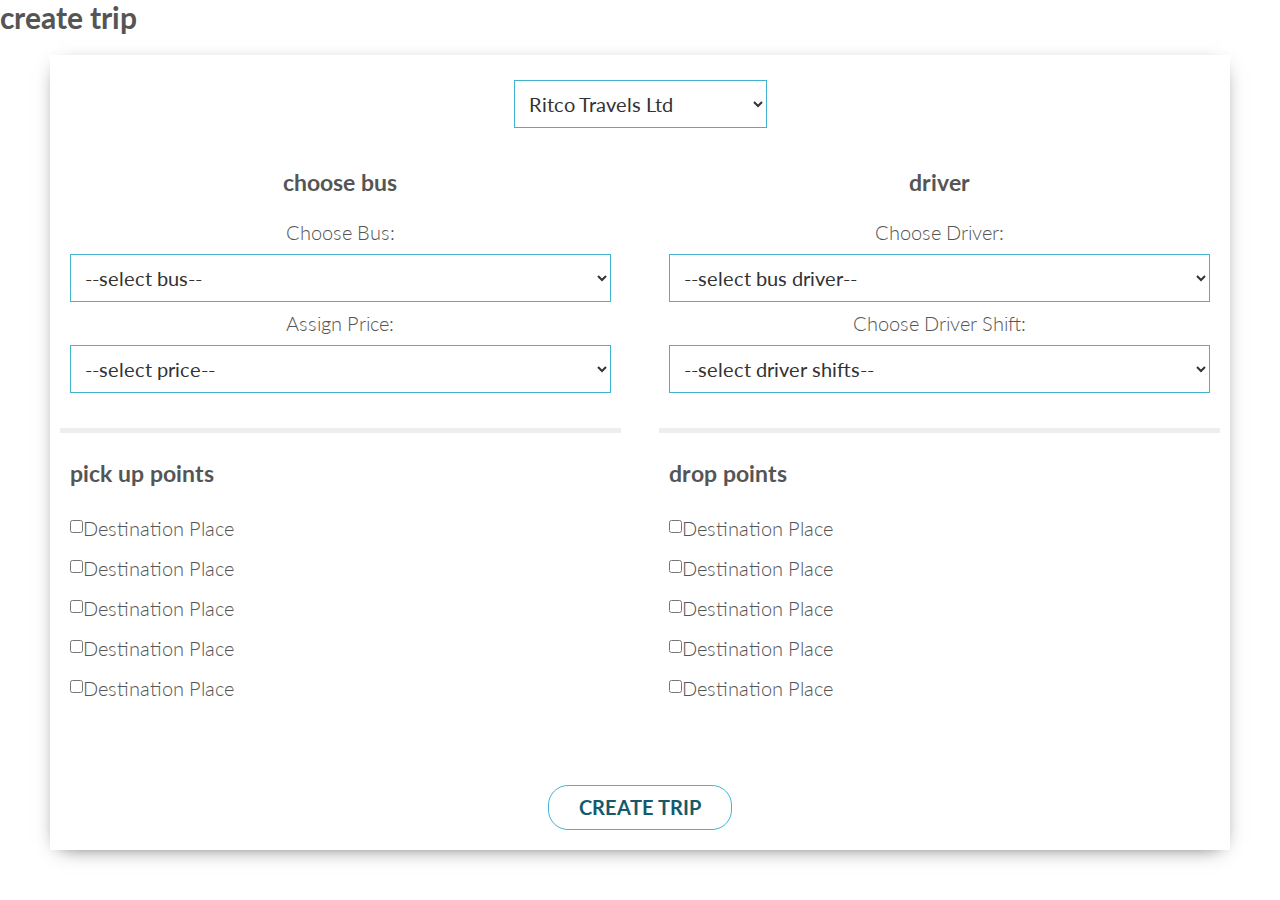
<file: UI/admin-create-trips.html>
<!DOCTYPE html>
<html lang="en">
<head>
	<meta charset="utf-8">
	<meta name="viewport" content="width=device-width, initial-scale=1.0">
	<title>Administration | Create Trip</title>
	<link rel="stylesheet" type="text/css" href="./css/admin-create-trips.css">
	<link rel="stylesheet" type="text/css" href="./css/grid.css">
	<link rel="stylesheet" type="text/css" href="./css/normalize.css">
	<link rel="stylesheet" type="text/css" href="./css/fonts/css-fonts/solid.min.css">
	<link rel="stylesheet" type="text/css" href="./css/fonts/css-fonts/brands.min.css">
	<link rel="stylesheet" type="text/css" href="./css/fonts/css-fonts/regular.min.css">
	<link rel="stylesheet" type="text/css" href="./css/fonts/css-fonts/fontawesome.min.css">
	<link href="https://fonts.googleapis.com/css?family=Lato:100,300,300i,400" rel="stylesheet">
</head>
<body>
	            <!-- CREATE-TRIP-FRAME -->
            <div class="row">
                <h2>create trip</h2>
            </div>
            <div class="enclose">
            <div class="row select-bus-company-title">
                <select class="company-name">
                    <option value="Ritco Travels Ltd" selected="true">Ritco Travels Ltd</option>
                    <option value="Tourism Travels Ltd">Tourism Travels Ltd</option>
                    <option value="Regional Travels Ltd">Regional Travels Ltd</option>
                    <option value="Urban Kigali Travels Ltd">Urban Kigali Travels Ltd</option>
                    <option value="International Travels Ltd">International Travels Ltd</option>
                </select>
            </div>
            <div class="row">
                <div class="col span-1-of-2 creator-box">
                    <div class="bx bus-box">
                        <h3>choose bus</h3>
                            <span>Choose bus: </span>
                        <select class="busname">
                            <option value="select-bus" selected="true"> --select bus-- </option>
                            <option value="bus-1">Bus 1</option>
                            <option value="bus-2">Bus 2</option>
                            <option value="bus-3">Bus 3</option>
                            <option value="bus-4">Bus 4</option>
                        </select>
                        <div class="assign-price">
                            <span>Assign price: </span>
                            <select class="bus-prices">
                                <option value="price" selected="true"> --select price-- </option>
                                <option value="600"><i class="fas fa-dollar-sign"></i>600</option>
                                <option value="700"><i class="fas fa-dollar-sign"></i>700</option>
                                <option value="800"><i class="fas fa-dollar-sign"></i>800</option>
                                <option value="1000"><i class="fas fa-dollar-sign"></i>1000</option>
                            </select>
                        </div>
                    </div>
                    <div class="pick-up-points">
                        <h3>pick up points</h3>
                        <div class="select-pick-points">
                            <div>
                                <input type="checkbox" name="checkbox" id="checkbox-place">destination place
                            </div>
                           <div>
                                <input type="checkbox" name="checkbox" id="checkbox-place">destination place
                            </div>
                            <div>
                                <input type="checkbox" name="checkbox" id="checkbox-place">destination place
                            </div>
                            <div>
                                <input type="checkbox" name="checkbox" id="checkbox-place">destination place
                            </div>
                            <div>
                                <input type="checkbox" name="checkbox" id="checkbox-place">destination place
                            </div>

                        </div>
                    </div>
                </div>
                <div class="col span-1-of-2 creator-box">
                <div class="bx driver-box">
                        <h3>driver</h3>
                        <span>choose driver: </span>
                        <select class="driver-choose">
                            <option value="select-bus" selected="true"> --select bus driver-- </option>
                            <option value="driver-1">driver 1</option>
                            <option value="driver-2">driver 2</option>
                            <option value="driver-3">driver 3</option>
                            <option value="driver-4">driver 4</option>
                        </select>
                        <div class="assign-driver-shift">
                            <span>choose driver shift: </span>
                            <select class="shift-hours">
                                <option value="shifts" selected="true"> --select driver shifts-- </option>
                                <option value="s-1">6:00 AM</option>
                                <option value="s-2">8:30 AM</option>
                                <option value="s-3">10:00 AM</option>
                                <option value="s-4">6:00 PM</option>
                            </select>
                        </div>
                    </div>
                    <div class="drop-points">
                    <h3>drop points</h3>
                        <div class="select-drop-points">
                            <div>
                                <input type="checkbox" name="checkbox" id="checkbox-place">destination place
                            </div>
                           <div>
                                <input type="checkbox" name="checkbox" id="checkbox-place">destination place
                            </div>
                            <div>
                                <input type="checkbox" name="checkbox" id="checkbox-place">destination place
                            </div>
                            <div>
                                <input type="checkbox" name="checkbox" id="checkbox-place">destination place
                            </div>
                            <div>
                                <input type="checkbox" name="checkbox" id="checkbox-place">destination place
                            </div>

                        </div>
                    </div>
                </div>
                <button class="create-trip-btn">create trip</button>
            </div>
                </div>
</body>
</html>
</file>
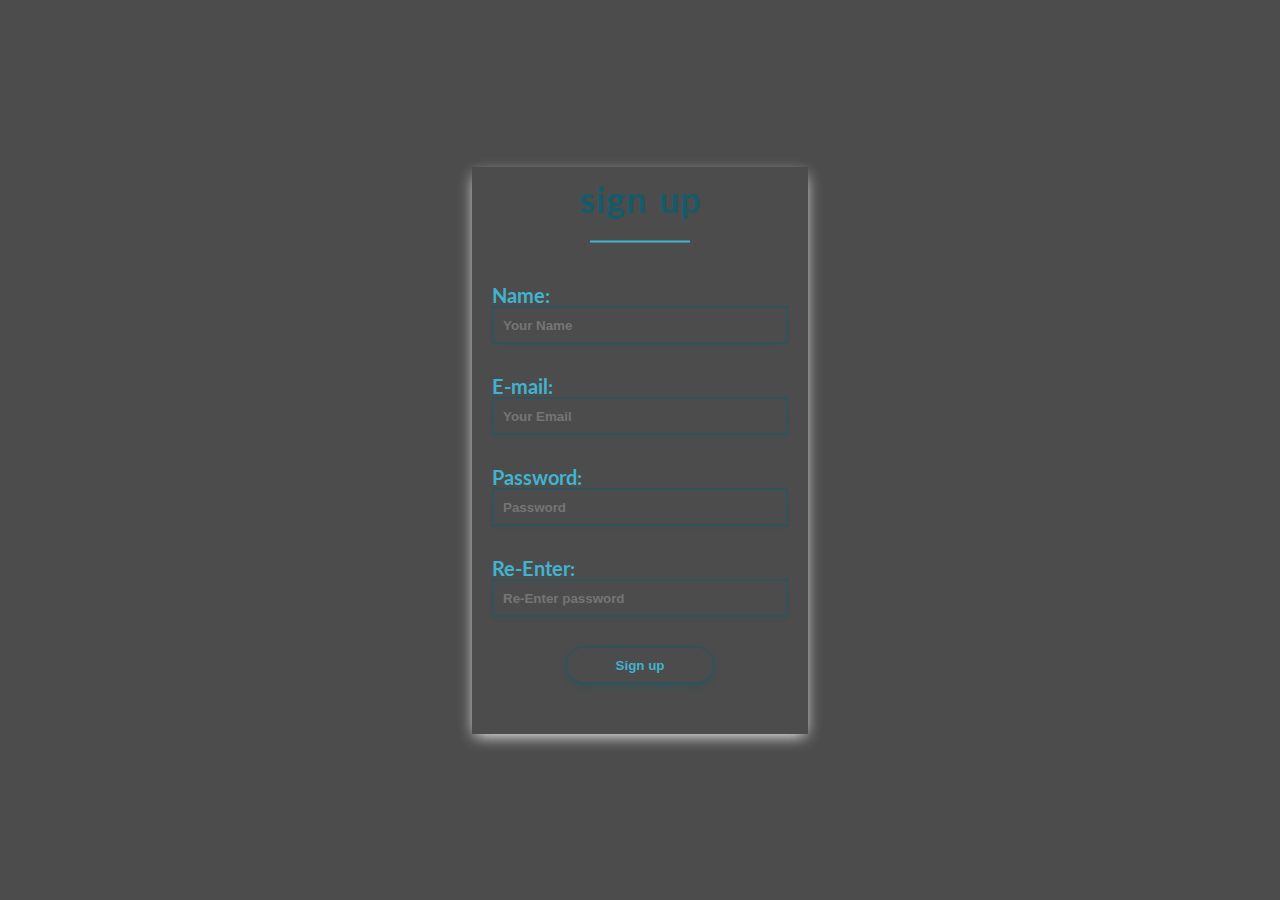
<file: UI/sign-up.html>
<!DOCTYPE html>
<html lang="en">
<head>
	<meta charset="utf-8">
	<meta name="viewport" content="width=device-width, initial-scale=1.0">
	<title>Sign up</title>
	<link rel="stylesheet" type="text/css" href="./css/sign-up.css">
	<link rel="stylesheet" type="text/css" href="./css/grid.css">
	<link href="https://fonts.googleapis.com/css?family=Lato:100,300,300i,400" rel="stylesheet">
</head>
<body>
	<header>
		<div class="middle-hero">
		<div class="row">
		<div class="row">
			<h2>sign up</h2>
		</div>
		<form class="sign-up-form" method="POST" action="#">
		<div class="name inp">
			<span>Name: </span>
			<input type="text" name="username" placeholder="Your Name">
		</div>
		<div class="email inp">
			<span>E-mail: </span>
			<input type="email" name="email" placeholder="Your Email">
		</div>
		<div class="password inp">
			<span>Password: </span>
			<input type="password" name="password" placeholder="Password">
		</div>
		<div class="re-password inp">
			<span>Re-Enter: </span>
			<input type="password" name="password" placeholder="Re-Enter password">
		</div>
		<div class="sign-up btn inp">
			<input type="submit" value="Sign up">
		</div>
	</form>
	</div>
</div>
	</header>
</body>
</html>
</file>
<file: UI/css/admin-create-trips.css>
*{
	margin: 0;
	padding: 0;
	box-sizing: border-box;
}
html{
	background: #fff;
	color: #555;
	font-size: 20px;
	font-family: lato;
	font-weight: 300;
	text-rendering: optimizeLegibility;
}
.select-bus-company-title{
	text-align: center;
	padding-top: 25px;
}
.company-name,
.busname,
select{
	border-style: none;
	background: transparent;
	color: #333;
	border: 1px solid #42B3CE;
	padding: 10px
}
.creator-box{
	padding: 10px;
	margin: 10px 0;
}
.bx {
	margin: 10px 0;
	padding: 10px;
}
.bx h3{
	text-align: center;
	margin-bottom: 25px;
}
.bx select{
	margin: 10px 0;
	width: 100%;
	outline: none;
}
.bx span{
	text-transform: capitalize;
}
.pick-up-points,
.drop-points{
	margin: 15px 0;
	padding: 10px;
	text-align: left;
	border-top: 5px solid #eee;
	line-height: 40px;
	padding-top: 20px;
}
.pick-up-points > h3,
.drop-points > h3{
	margin-bottom: 15px;
}
.enclose{
	text-align: center;
	padding-bottom: 20px;
	margin-bottom: 20px;
	margin-top: 20px;
	margin-left: 50px;
	margin-right: 50px;
	box-shadow: 0 5px 20px -10px #333;
}
.bus-box{
}
.create-trip-btn{
	background: transparent;
	border: 1px solid #42B3CE;
	color: #155A6B;
	font-weight: bold;
	padding: 10px 30px;
	margin-top: 20px;
	border-radius: 20px;
	text-transform: uppercase;
	transition: background 0.3s, color 0.3s, border-radius 0.1s;
}
.create-trip-btn:hover{
	background: #155A6B;
	color: #fff;
	border-radius: 2px;
}
.select-pick-points,
.select-drop-points,
#checkbox-place{
	vertical-align: middle;
	margin-bottom: 10px;
	text-transform: capitalize;
}
</file>
<file: UI/css/grid.css>
/*  SECTIONS  ============================================================================= */
.section {
    clear: both;
    padding: 0px;
    margin: 0px;
}

/*  GROUPING  ============================================================================= */
.row {
    zoom: 1; /* For IE 6/7 (trigger hasLayout) */
}

.row:before,
.row:after {
    content: "";
    display: table;
}

.row:after {
    clear: both;
}

/*  GRID COLUMN SETUP   ==================================================================== */
.col {
    display: block;
    float: left;
    margin: 1% 0 1% 1.6%;
}

.col:first-child {
    margin-left: 0;
} /* all browsers except IE6 and lower */
/*  REMOVE MARGINS AS ALL GO FULL WIDTH AT 480 PIXELS */
@media only screen and (max-width: 480px) {
    .col {
        /*margin: 1% 0 1% 0%;*/
        margin: 0;
    }
}

/*  GRID OF TWO   ============================================================================= */
.span-2-of-2 {
    width: 100%;
}

.span-1-of-2 {
    width: 49.2%;
}

/*  GO FULL WIDTH AT LESS THAN 480 PIXELS */
@media only screen and (max-width: 480px) {
    .span-2-of-2 {
        width: 100%;
    }

    .span-1-of-2 {
        width: 100%;
    }
}

/*  GRID OF THREE   ============================================================================= */
.span-3-of-3 {
    width: 100%;
}

.span-2-of-3 {
    width: 66.13%;
}

.span-1-of-3 {
    width: 32.26%;
}

/*  GO FULL WIDTH AT LESS THAN 480 PIXELS */
@media only screen and (max-width: 480px) {
    .span-3-of-3 {
        width: 100%;
    }

    .span-2-of-3 {
        width: 100%;
    }

    .span-1-of-3 {
        width: 100%;
    }
}

/*  GRID OF FOUR   ============================================================================= */
.span-4-of-4 {
    width: 100%;
}

.span-3-of-4 {
    width: 74.6%;
}

.span-2-of-4 {
    width: 49.2%;
}

.span-1-of-4 {
    width: 23.8%;
}

/*  GO FULL WIDTH AT LESS THAN 480 PIXELS */
@media only screen and (max-width: 480px) {
    .span-4-of-4 {
        width: 100%;
    }

    .span-3-of-4 {
        width: 100%;
    }

    .span-2-of-4 {
        width: 100%;
    }

    .span-1-of-4 {
        width: 100%;
    }
}

/*  GRID OF FIVE   ============================================================================= */
.span-5-of-5 {
    width: 100%;
}

.span-4-of-5 {
    width: 79.68%;
}

.span-3-of-5 {
    width: 59.36%;
}

.span-2-of-5 {
    width: 39.04%;
}

.span-1-of-5 {
    width: 18.72%;
}

/*  GO FULL WIDTH AT LESS THAN 480 PIXELS */
@media only screen and (max-width: 480px) {
    .span-5-of-5 {
        width: 100%;
    }

    .span-4-of-5 {
        width: 100%;
    }

    .span-3-of-5 {
        width: 100%;
    }

    .span-2-of-5 {
        width: 100%;
    }

    .span-1-of-5 {
        width: 100%;
    }
}

/*  GRID OF SIX   ============================================================================= */
.span-6-of-6 {
    width: 100%;
}

.span-5-of-6 {
    width: 83.06%;
}

.span-4-of-6 {
    width: 66.13%;
}

.span-3-of-6 {
    width: 49.2%;
}

.span-2-of-6 {
    width: 32.26%;
}

.span-1-of-6 {
    width: 15.33%;
}

/*  GO FULL WIDTH AT LESS THAN 480 PIXELS */
@media only screen and (max-width: 480px) {
    .span-6-of-6 {
        width: 100%;
    }

    .span-5-of-6 {
        width: 100%;
    }

    .span-4-of-6 {
        width: 100%;
    }

    .span-3-of-6 {
        width: 100%;
    }

    .span-2-of-6 {
        width: 100%;
    }

    .span-1-of-6 {
        width: 100%;
    }
}

/*  GRID OF SEVEN   ============================================================================= */
.span-7-of-7 {
    width: 100%;
}

.span-6-of-7 {
    width: 85.48%;
}

.span-5-of-7 {
    width: 70.97%;
}

.span-4-of-7 {
    width: 56.45%;
}

.span-3-of-7 {
    width: 41.94%;
}

.span-2-of-7 {
    width: 27.42%;
}

.span-1-of-7 {
    width: 12.91%;
}

/*  GO FULL WIDTH AT LESS THAN 480 PIXELS */
@media only screen and (max-width: 480px) {
    .span-7-of-7 {
        width: 100%;
    }

    .span-6-of-7 {
        width: 100%;
    }

    .span-5-of-7 {
        width: 100%;
    }

    .span-4-of-7 {
        width: 100%;
    }

    .span-3-of-7 {
        width: 100%;
    }

    .span-2-of-7 {
        width: 100%;
    }

    .span-1-of-7 {
        width: 100%;
    }
}

/*  GRID OF EIGHT   ============================================================================= */
.span-8-of-8 {
    width: 100%;
}

.span-7-of-8 {
    width: 87.3%;
}

.span-6-of-8 {
    width: 74.6%;
}

.span-5-of-8 {
    width: 61.9%;
}

.span-4-of-8 {
    width: 49.2%;
}

.span-3-of-8 {
    width: 36.5%;
}

.span-2-of-8 {
    width: 23.8%;
}

.span-1-of-8 {
    width: 11.1%;
}

/*  GO FULL WIDTH AT LESS THAN 480 PIXELS */
@media only screen and (max-width: 480px) {
    .span-8-of-8 {
        width: 100%;
    }

    .span-7-of-8 {
        width: 100%;
    }

    .span-6-of-8 {
        width: 100%;
    }

    .span-5-of-8 {
        width: 100%;
    }

    .span-4-of-8 {
        width: 100%;
    }

    .span-3-of-8 {
        width: 100%;
    }

    .span-2-of-8 {
        width: 100%;
    }

    .span-1-of-8 {
        width: 100%;
    }
}

/*  GRID OF NINE   ============================================================================= */
.span-9-of-9 {
    width: 100%;
}

.span-8-of-9 {
    width: 88.71%;
}

.span-7-of-9 {
    width: 77.42%;
}

.span-6-of-9 {
    width: 66.13%;
}

.span-5-of-9 {
    width: 54.84%;
}

.span-4-of-9 {
    width: 43.55%;
}

.span-3-of-9 {
    width: 32.26%;
}

.span-2-of-9 {
    width: 20.97%;
}

.span-1-of-9 {
    width: 9.68%;
}

/*  GO FULL WIDTH AT LESS THAN 480 PIXELS */
@media only screen and (max-width: 480px) {
    .span-9-of-9 {
        width: 100%;
    }

    .span-8-of-9 {
        width: 100%;
    }

    .span-7-of-9 {
        width: 100%;
    }

    .span-6-of-9 {
        width: 100%;
    }

    .span-5-of-9 {
        width: 100%;
    }

    .span-4-of-9 {
        width: 100%;
    }

    .span-3-of-9 {
        width: 100%;
    }

    .span-2-of-9 {
        width: 100%;
    }

    .span-1-of-9 {
        width: 100%;
    }
}

/*  GRID OF TEN   ============================================================================= */
.span-10-of-10 {
    width: 100%;
}

.span-9-of-10 {
    width: 89.84%;
}

.span-8-of-10 {
    width: 79.68%;
}

.span-7-of-10 {
    width: 69.52%;
}

.span-6-of-10 {
    width: 59.36%;
}

.span-5-of-10 {
    width: 49.2%;
}

.span-4-of-10 {
    width: 39.04%;
}

.span-3-of-10 {
    width: 28.88%;
}

.span-2-of-10 {
    width: 18.72%;
}

.span-1-of-10 {
    width: 8.56%;
}

/*  GO FULL WIDTH AT LESS THAN 480 PIXELS */
@media only screen and (max-width: 480px) {
    .span-10-of-10 {
        width: 100%;
    }

    .span-9-of-10 {
        width: 100%;
    }

    .span-8-of-10 {
        width: 100%;
    }

    .span-7-of-10 {
        width: 100%;
    }

    .span-6-of-10 {
        width: 100%;
    }

    .span-5-of-10 {
        width: 100%;
    }

    .span-4-of-10 {
        width: 100%;
    }

    .span-3-of-10 {
        width: 100%;
    }

    .span-2-of-10 {
        width: 100%;
    }

    .span-1-of-10 {
        width: 100%;
    }
}

/*  GRID OF ELEVEN   ============================================================================= */
.span-11-of-11 {
    width: 100%;
}

.span-10-of-11 {
    width: 90.76%;
}

.span-9-of-11 {
    width: 81.52%;
}

.span-8-of-11 {
    width: 72.29%;
}

.span-7-of-11 {
    width: 63.05%;
}

.span-6-of-11 {
    width: 53.81%;
}

.span-5-of-11 {
    width: 44.58%;
}

.span-4-of-11 {
    width: 35.34%;
}

.span-3-of-11 {
    width: 26.1%;
}

.span-2-of-11 {
    width: 16.87%;
}

.span-1-of-11 {
    width: 7.63%;
}

/*  GO FULL WIDTH AT LESS THAN 480 PIXELS */
@media only screen and (max-width: 480px) {
    .span-11-of-11 {
        width: 100%;
    }

    .span-10-of-11 {
        width: 100%;
    }

    .span-9-of-11 {
        width: 100%;
    }

    .span-8-of-11 {
        width: 100%;
    }

    .span-7-of-11 {
        width: 100%;
    }

    .span-6-of-11 {
        width: 100%;
    }

    .span-5-of-11 {
        width: 100%;
    }

    .span-4-of-11 {
        width: 100%;
    }

    .span-3-of-11 {
        width: 100%;
    }

    .span-2-of-11 {
        width: 100%;
    }

    .span-1-of-11 {
        width: 100%;
    }
}

/*  GRID OF TWELVE   ============================================================================= */
.span-12-of-12 {
    width: 100%;
}

.span-11-of-12 {
    width: 91.53%;
}

.span-10-of-12 {
    width: 83.06%;
}

.span-9-of-12 {
    width: 74.6%;
}

.span-8-of-12 {
    width: 66.13%;
}

.span-7-of-12 {
    width: 57.66%;
}

.span-6-of-12 {
    width: 49.2%;
}

.span-5-of-12 {
    width: 40.73%;
}

.span-4-of-12 {
    width: 32.26%;
}

.span-3-of-12 {
    width: 23.8%;
}

.span-2-of-12 {
    width: 15.33%;
}

.span-1-of-12 {
    width: 6.86%;
}

/*  GO FULL WIDTH AT LESS THAN 480 PIXELS */
@media only screen and (max-width: 480px) {
    .span-12-of-12 {
        width: 100%;
    }

    .span-11-of-12 {
        width: 100%;
    }

    .span-10-of-12 {
        width: 100%;
    }

    .span-9-of-12 {
        width: 100%;
    }

    .span-8-of-12 {
        width: 100%;
    }

    .span-7-of-12 {
        width: 100%;
    }

    .span-6-of-12 {
        width: 100%;
    }

    .span-5-of-12 {
        width: 100%;
    }

    .span-4-of-12 {
        width: 100%;
    }

    .span-3-of-12 {
        width: 100%;
    }

    .span-2-of-12 {
        width: 100%;
    }

    .span-1-of-12 {
        width: 100%;
    }
}
</file>
<file: UI/css/sign-up.css>
*{
	margin: 0;
	padding: 0;
	box-sizing: border-box;
}
html{
	background: #fff;
	font-family: lato;
	font-size: 20px;
	font-weight: 300;
	text-rendering: optimizeLegibility;
	color: #555;
}
header{
	background: linear-gradient(rgba(0,0,0,0.7),rgba(0,0,0,0.7)), url('http://papers.co/wallpaper/papers.co-vf53-tires-from-top-bw-dark-texture-art-pattern-29-wallpaper.jpg') no-repeat;
	background-size: cover;
	background-position: center;
	background-attachment: fixed;
	height: 100vh;
}
h2{
    letter-spacing: 1px;
    font-size: 180%;
    word-spacing: 2px;
    text-align: center;
    margin-bottom: 30px; 
    color: #155B6A;
}
h2:after{
    display: block;
    height: 2px;
    width: 100px;
    background-color: #42B3CE;
    margin: 0 auto;
    margin-top: 20px;
    content: " ";
}

.row{
	max-width: 1140px;
	margin: 0 auto;
	border: 1px solid none;
}
.middle-hero{
	position: absolute;
	top: 50%;
	left: 50%;
	transform: translate(-50%,-50%);
	padding: 10px;
	/*text-align: center;*/
	box-shadow: 0 5px 15px -3px #fff;
}
.middle-hero .inp{
	margin-bottom: 30px;
}
input{
	width: 100%;
	padding: 10px;
	border-style: none;
	background: transparent;
	color: rgb(191, 205, 212);
	font-weight: bold;
	border: 1px solid #155B6A;
	transition: border 0.2s, box-shadow 0.3s, color 0.3s;
	box-shadow: 0 3px 6px -6px #155B6A;
}
input:hover{
	color: #42B3CE;
	background: transparent;	
	box-shadow: 0 5px 10px -2px #155B6A;

}
.btn{
	text-align: center;
}
form{
	padding: 10px;
}
input[type=submit]{
	width: 50%;
	color: #42B3CE;
	background: transparent;
	box-shadow: 0 3px 10px -4px #155B6A;
	border-radius: 20px;
	transform: translateY(0px);
	transition: color 0.3s,background 0.3s, transform 0.5s;
}
input[type=submit]:hover{
	background: url('http://papers.co/wallpaper/papers.co-vf53-tires-from-top-bw-dark-texture-art-pattern-29-wallpaper.jpg') no-repeat;
	background-size: cover;
	background-position: center;
	background-attachment: fixed;
	transform: translateY(-1px);
	color: #fff;
}
.inp span{
	color: #42B3CE;
	font-weight: bold;
}
</file>
<file: UI/css/fonts/css-fonts/solid.min.css>
/*!
 * Font Awesome Free 5.9.0 by @fontawesome - https://fontawesome.com
 * License - https://fontawesome.com/license/free (Icons: CC BY 4.0, Fonts: SIL OFL 1.1, Code: MIT License)
 */
@font-face{font-family:"Font Awesome 5 Free";font-style:normal;font-weight:900;font-display:auto;src:url(../webfonts/fa-solid-900.eot);src:url(../webfonts/fa-solid-900.eot?#iefix) format("embedded-opentype"),url(../webfonts/fa-solid-900.woff2) format("woff2"),url(../webfonts/fa-solid-900.woff) format("woff"),url(../webfonts/fa-solid-900.ttf) format("truetype"),url(../webfonts/fa-solid-900.svg#fontawesome) format("svg")}.fa,.fas{font-family:"Font Awesome 5 Free";font-weight:900}
</file>
<file: UI/css/fonts/css-fonts/brands.min.css>
/*!
 * Font Awesome Free 5.9.0 by @fontawesome - https://fontawesome.com
 * License - https://fontawesome.com/license/free (Icons: CC BY 4.0, Fonts: SIL OFL 1.1, Code: MIT License)
 */
@font-face{font-family:"Font Awesome 5 Brands";font-style:normal;font-weight:normal;font-display:auto;src:url(../webfonts/fa-brands-400.eot);src:url(../webfonts/fa-brands-400.eot?#iefix) format("embedded-opentype"),url(../webfonts/fa-brands-400.woff2) format("woff2"),url(../webfonts/fa-brands-400.woff) format("woff"),url(../webfonts/fa-brands-400.ttf) format("truetype"),url(../webfonts/fa-brands-400.svg#fontawesome) format("svg")}.fab{font-family:"Font Awesome 5 Brands"}
</file>
<file: UI/css/fonts/css-fonts/regular.min.css>
/*!
 * Font Awesome Free 5.9.0 by @fontawesome - https://fontawesome.com
 * License - https://fontawesome.com/license/free (Icons: CC BY 4.0, Fonts: SIL OFL 1.1, Code: MIT License)
 */
@font-face{font-family:"Font Awesome 5 Free";font-style:normal;font-weight:400;font-display:auto;src:url(../webfonts/fa-regular-400.eot);src:url(../webfonts/fa-regular-400.eot?#iefix) format("embedded-opentype"),url(../webfonts/fa-regular-400.woff2) format("woff2"),url(../webfonts/fa-regular-400.woff) format("woff"),url(../webfonts/fa-regular-400.ttf) format("truetype"),url(../webfonts/fa-regular-400.svg#fontawesome) format("svg")}.far{font-family:"Font Awesome 5 Free";font-weight:400}
</file>
